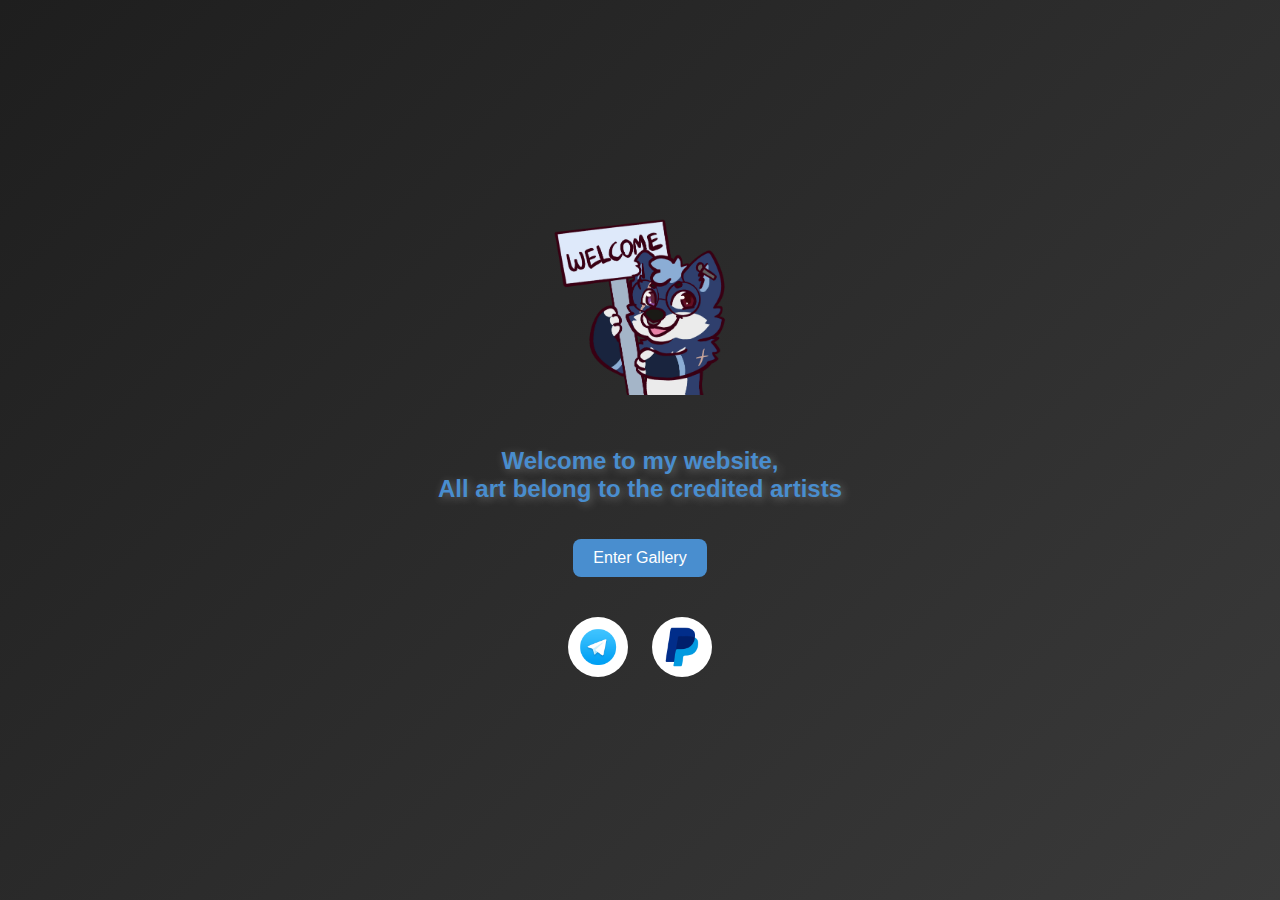
<file: index.html>
<!DOCTYPE html>
<html lang="en">
<head>
    <meta charset="UTF-8">
    <meta name="viewport" content="width=device-width, initial-scale=1.0">
    <title>Home</title>
    <link rel="icon" type="image/x-icon" href="img/gryv_title.ico">
    <link rel="stylesheet" href="style.css">
</head>
<body>
<div class="container">
    <img id="bouncing-image" src="img/welcome.webp" alt="Bouncing Image"><p></p>
    <h1 class="welcome-text">Welcome to my website, <br> All art belong to the credited artists</h1>
    <a href="gallery.html" class="gallery-link">Enter Gallery</a>
    <div class="buttons">
        <a href="https://t.me/gryvernn" class="button telegram" target="_blank">
            <img src="img/tg.ico" alt="Telegram">
        </a>
        <a href="https://paypal.me/jizoh13" class="button paypal" target="_blank">
            <img src="img/paypal.ico" alt="PayPal">
        </a>
    </div>
</div>


<script src="script.js"></script>
</body>
</html>
</file>
<file: style.css>
/* General Styling */
body {
    font-family: 'Poppins', sans-serif;
    text-align: center;
    background: linear-gradient(135deg, #1e1e1e, #3a3a3a);
    color: white;
    margin: 0;
    padding: 0;
}

/* Index Page */
.container {
    position: relative;
    height: 100vh;
    display: flex;
    flex-direction: column;
    align-items: center;
    justify-content: center;
}

/* Fade-in animation for the text */
@keyframes fadeIn {
    0% { opacity: 0; transform: translateY(-10px); }
    100% { opacity: 1; transform: translateY(0); }
}

/* Welcome Text */
.welcome-text {
    font-size: 24px;
    font-weight: bold;
    margin-top: 20px;
    color: #498dce;
    text-shadow: 2px 2px 10px rgba(255, 255, 255, 0.3);
    animation: fadeIn 1.5s ease-in-out;
}

/* Bouncing Image */
#bouncing-image {
    width: 180px;
    animation: bounce 3s infinite alternate ease-in-out;
}

@keyframes bounce {
    0% { transform: translateY(0px); }
    100% { transform: translateY(30px); }
}

/* Buttons */
.buttons {
    margin-top: 30px;
}

.button {
    display: inline-flex;
    align-items: center;
    justify-content: center;
    width: 60px;
    height: 60px;
    border-radius: 50%;
    background-color: white;
    margin: 10px;
    transition: transform 0.3s ease, box-shadow 0.3s ease;
}

.button img {
    width: 40px;
    height: 40px;
}

.button:hover {
    transform: scale(1.1);
    box-shadow: 0 4px 10px rgba(255, 255, 255, 0.3);
}

/* Gallery Link */
.gallery-link {
    display: inline-block;
    margin-top: 20px;
    padding: 10px 20px;
    background: #498ecf;
    color: white;
    text-decoration: none;
    border-radius: 8px;
    transition: background 0.3s;
}
.home-link {
    display: inline-block;
    margin: 25px;
    padding: 10px 20px;
    background: #498ecf;
    color: white;
    text-decoration: none;
    border-radius: 8px;
    transition: background 0.3s;
}

.gallery-link:hover {
    background: #1d3c7a;
}

/* Gallery Page */
.gallery-container {
    max-width: 800px;
    margin: 50px auto;
    background: rgba(255, 255, 255, 0.1);
    padding: 20px;
    border-radius: 10px;
}

.gallery {
    display: grid;
    grid-template-columns: repeat(auto-fit, minmax(200px, 1fr));
    gap: 20px;
    justify-items: center;
}

.image-container {
    text-align: center;
}

.gallery img {
    width: 100%;
    max-width: 200px;
    border-radius: 8px;
    transition: transform 0.3s;
}

.gallery img:hover {
    transform: scale(1.05);
    box-shadow: 0 0 10px rgba(255, 255, 255, 0.3);
}

.credit {
    display: block;
    margin-top: 5px;
    font-size: 14px;
    color: #1e1f22;
    text-decoration: none;
    transition: color 0.3s;
}

.credit:hover {
    color: #2b2d30;
    text-decoration: underline;
}


/* Age Check Section */
#age-check {
    background: rgba(255, 0, 0, 0.2);
    padding: 15px;
    border-radius: 8px;
    display: inline-block;
    margin-top: 20px;
}

#age-check input, #age-check button {
    margin: 10px;
    padding: 10px;
    border: none;
    border-radius: 5px;
}

#age-check input {
    background: white;
    color: black;
}

#age-check button {
    background: red;
    color: white;
    cursor: pointer;
}

#age-check button:hover {
    background: darkred;
}

/* Hide NSFW Gallery */
.hidden {
    display: none;
}
/* Zoom Modal */
#zoom-modal {
    display: flex;
    align-items: center;
    justify-content: center;
    position: fixed;
    top: 0;
    left: 0;
    width: 100%;
    height: 100%;
    background: rgba(0, 0, 0, 0.8);
    z-index: 1000;
    opacity: 0;
    transition: opacity 0.3s ease-in-out;
    visibility: hidden;
}

#zoom-modal img {
    max-width: 90%;
    max-height: 90%;
    border-radius: 8px;
    box-shadow: 0 0 15px rgba(255, 255, 255, 0.3);
}

/* Close Button */
.close {
    position: absolute;
    top: 20px;
    right: 30px;
    font-size: 40px;
    color: white;
    cursor: pointer;
    transition: opacity 0.3s;
}

.close:hover {
    opacity: 0.7;
}

/* Show the modal */
#zoom-modal.show {
    opacity: 1;
    visibility: visible;
}

.hide-button {
    display: block;
    width: auto;
    padding: 10px 20px;
    background: red;
    color: white;
    border: none;
    border-radius: 5px;
    cursor: pointer;
    font-size: 16px;
    text-align: center;
    margin: 15px auto;
    transition: background 0.3s, transform 0.2s;
}

.hide-button:hover {
    background: darkred;
    transform: scale(1.05);
}


.hidden {
    display: none;
}

/* 📱 Responsive Design */
@media (max-width: 768px) {
    #bouncing-image {
        width: 120px;
    }

    .button {
        width: 50px;
        height: 50px;
    }

    .button img {
        width: 30px;
        height: 30px;
    }

    #zoom-modal img {
        max-width: 95%;
        max-height: 80%;
    }
}

@media (max-width: 480px) {
    #bouncing-image {
        width: 100px;
    }

    .button {
        width: 45px;
        height: 45px;
    }

    .button img {
        width: 28px;
        height: 28px;
    }

    #zoom-modal img {
        max-width: 95%;
        max-height: 70%;
    }
}

/* Responsive Welcome Text */
@media (max-width: 768px) {
    .welcome-text {
        font-size: 20px;
    }
}

@media (max-width: 480px) {
    .welcome-text {
        font-size: 18px;
    }
}


@media (max-width: 600px) {
    .gallery {
        grid-template-columns: repeat(auto-fit, minmax(150px, 1fr));
    }

    .gallery img {
        max-width: 150px;
    }

    .credit {
        font-size: 12px;
    }
}
</file>
